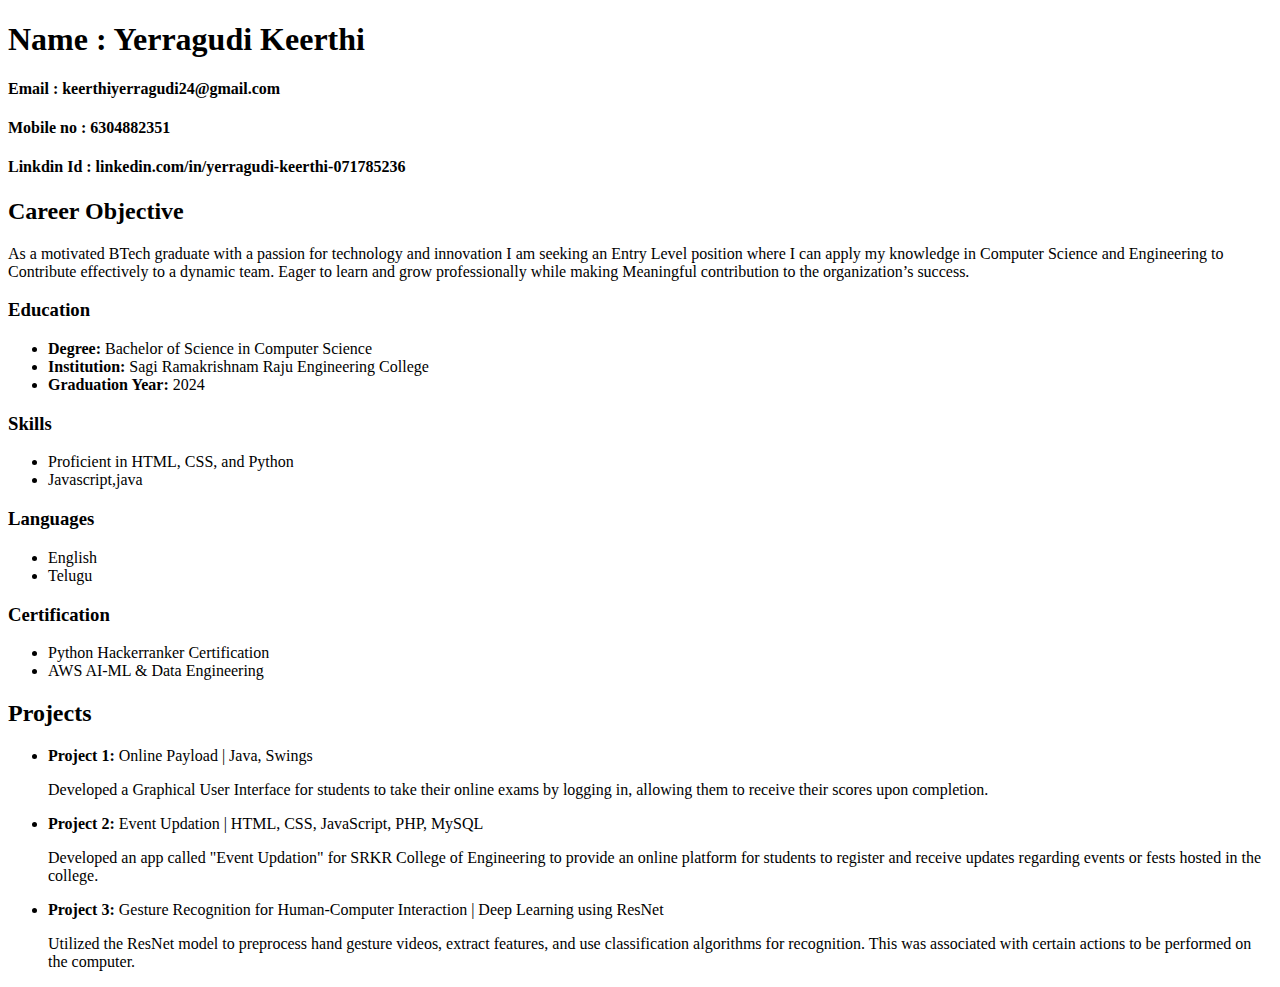
<file: Resume.html>
<!DOCTYPE html>
<html lang="en">
<head>
    <meta charset="UTF-8">
    <meta name="viewport" content="width=device-width, initial-scale=1.0">
    <title>Resume</title>
</head>
<body>
    <header>
        <h1> Name : Yerragudi Keerthi</h1>
        <h4>Email : keerthiyerragudi24@gmail.com</h4>
        <h4>Mobile no : 6304882351</h4>
        <h4>Linkdin Id : linkedin.com/in/yerragudi-keerthi-071785236</h4>
    </header>
    <section>
        <h2>Career Objective</h2>
        <p>
            As a motivated BTech graduate with a passion for technology and innovation I am seeking an Entry Level position where I can apply my knowledge in Computer Science and Engineering to Contribute effectively to a dynamic team. Eager to learn and grow professionally while making Meaningful contribution to the organization’s success.
        </p>
    </section>
       <section>
        <h3>Education</h3>
             <ul>
                <li><strong>Degree:</strong> Bachelor of Science in Computer Science</li>
                <li><strong>Institution:</strong> Sagi Ramakrishnam Raju Engineering College</li>
                <li><strong>Graduation Year:</strong> 2024</li>
            </ul>
    
            <h3>Skills</h3>
            <ul>
                <li>Proficient in HTML, CSS, and Python</li>
                <li>Javascript,java</li>
            </ul>
    
            <h3>Languages</h3>
            <ul>
                <li>English </li>
                <li>Telugu </li>
            </ul>
    
            <h3>Certification</h3>
            <ul>
                <li>Python Hackerranker Certification</li>
                <li>AWS AI-ML & Data Engineering</li>
            </ul>
        </section>
    
        <section>
            <h2>Projects</h2>
            <ul>
                <li><strong>Project 1:</strong> Online Payload | Java, Swings
                    <p>Developed a Graphical User Interface for students to take their online exams by logging in, allowing them to receive their scores upon completion.</p>
                </li>
                <li><strong>Project 2:</strong> Event Updation | HTML, CSS, JavaScript, PHP, MySQL
                    <p>Developed an app called "Event Updation" for SRKR College of Engineering to provide an online platform for students to register and receive updates regarding events or fests hosted in the college.</p>
                </li>
                <li><strong>Project 3:</strong> Gesture Recognition for Human-Computer Interaction | Deep Learning using ResNet
                    <p>Utilized the ResNet model to preprocess hand gesture videos, extract features, and use classification algorithms for recognition. This was associated with certain actions to be performed on the computer.</p>
                </li>
            </ul>
        </section>
    </body>
    </html>
</file>
